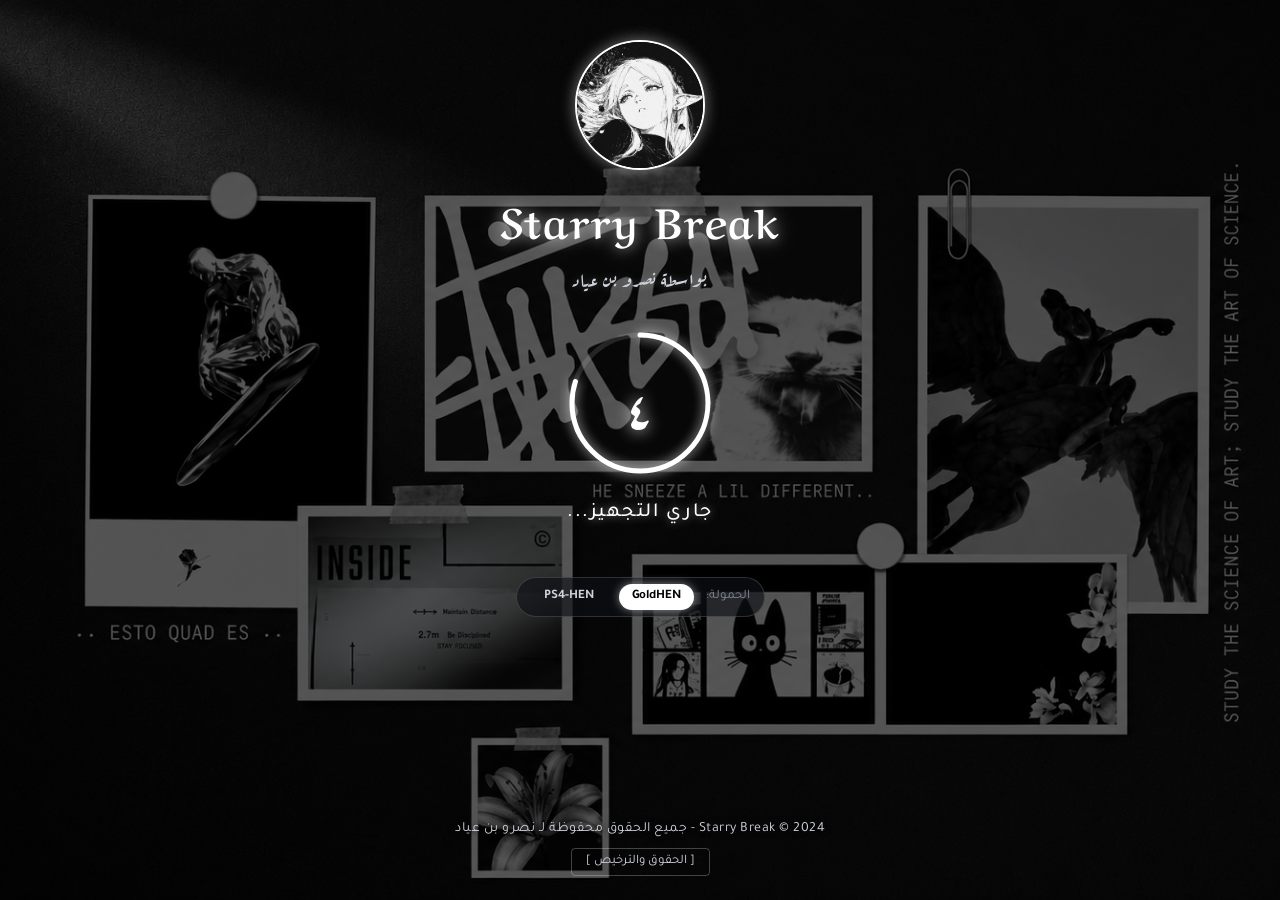
<file: index.html>
<!doctype html>
<html class="landing" dir="rtl" lang="ar">
  <head>
    <meta charset="utf-8" />
    <meta name="viewport" content="width=device-width, initial-scale=1.0" />
    <title>Starry Break</title>
    <!-- خطوط جوجل العربية للواجهة والعناوين الفنية -->
    <link rel="preconnect" href="https://fonts.googleapis.com" />
    <link rel="preconnect" href="https://fonts.gstatic.com" crossorigin />
    <link href="https://fonts.googleapis.com/css2?family=Amiri:ital,wght@0,400;0,700;1,400&family=Aref+Ruqaa:wght@400;700&family=Cairo:wght@300;400;600;700;900&family=Tajawal:wght@300;400;500;700;900&display=swap" rel="stylesheet" />
    <link rel="stylesheet" href="style.css" />
  </head>
  <body>
    <!-- طبقة تعتيم الخلفية لضمان القراءة والتباين العالي -->
    <div class="bg-overlay"></div>

    <div class="site-container">
      <!-- الشعار العلوي والعناوين -->
      <header class="header">
        <div class="logo-container">
          <img src="img/logo.jpg" alt="Starry Break Logo" class="anime-logo" />
        </div>
        <h1 class="main-title">Starry Break</h1>
        <p class="subtitle">بواسطة نصرو بن عياد</p>
      </header>

      <!-- منطقة التفاعل المركزية -->
      <main class="main-panel">
        <!-- عداد تنازلي دائري (5 ثوانٍ) -->
        <div id="countdownBox" class="countdown-box">
          <div class="svg-timer-wrap">
            <svg class="timer-svg" viewBox="0 0 160 160">
              <circle class="timer-bg-circle" cx="80" cy="80" r="68"></circle>
              <circle id="timerCircle" class="timer-progress-circle" cx="80" cy="80" r="68"></circle>
            </svg>
            <div id="timerNum" class="timer-arabic-num">٥</div>
          </div>
          <p id="timerLabel" class="timer-label">جاري التجهيز...</p>
          <p id="cacheStatus" class="cache-status" aria-live="polite"></p>
        </div>

        <!-- مرحلة ما بعد انتهاء العداد وزر التشغيل والتحميل التلقائي -->
        <div id="readyBox" class="ready-box">
          <h2 class="anime-phrase">لا حدود... استمتع</h2>
          <button id="startBtn" class="cyber-btn" type="button">
            <span class="cyber-btn-cut"></span>
            <span class="cyber-btn-text">ابدأ الآن</span>
          </button>
          <p id="autoNotice" class="auto-notice">ان لم تقم بالضغط سيتم التحميل تلقائياً بعد <span id="countdownNum">10</span> ثوانٍ......</p>
        </div>

        <!-- محدد الحمولات بطابع المونوكروم الأحادي -->
        <div class="payload-selector" id="payloadSelector">
          <span class="payload-label">الحمولة:</span>
          <label class="payload-opt">
            <input type="radio" name="payload" value="goldhen" checked />
            <span class="payload-pill">GoldHEN</span>
          </label>
          <label class="payload-opt">
            <input type="radio" name="payload" value="hen" />
            <span class="payload-pill">PS4-HEN</span>
          </label>
        </div>
      </main>

      <!-- التذييل وزر نافذة الحقوق -->
      <footer class="footer">
        <p class="copyright">Starry Break © 2024 - جميع الحقوق محفوظة لـ نصرو بن عياد</p>
        <button id="creditsBtn" class="credits-btn" type="button" aria-haspopup="dialog">
          [ الحقوق والترخيص ]
        </button>
      </footer>
    </div>

    <!-- نافذة الحقوق والتراخيص الزجاجية (Glassmorphism Modal) -->
    <div id="creditsModal" class="modal-backdrop" role="dialog" aria-modal="true" aria-labelledby="modalTitle">
      <div class="modal-card">
        <div class="modal-header">
          <h3 id="modalTitle" class="modal-title">الحقوق والترخيص المفتوح المصدر</h3>
          <button id="closeModalBtn" class="modal-close" type="button" aria-label="إغلاق">&times;</button>
        </div>

        <div class="modal-body">
          <div class="credit-block">
            <h4 class="credit-category">المشروع الأصلي والواجهة (Project & Branding)</h4>
            <p class="credit-row">
              <strong>Starry Break:</strong> تطوير الواجهة والهوية الفنية بواسطة <strong>نصرو بن عياد (Nasro Ben Ayad)</strong>.
            </p>
            <p class="credit-row">
              <strong>المشروع الأساسي:</strong> مبني على Afterglow Web بواسطة <strong>well0nez / m0zz</strong>.
            </p>
          </div>

          <div class="credit-block">
            <h4 class="credit-category">المساهمون التقنيون (Technical Contributors)</h4>
            <ul class="credits-list">
              <li>
                <strong>raw13g (MIT License):</strong> تطوير <code>jb.js</code>، <code>ps4_offsets.js</code>، وهيكلية الاستضافة الأصلية.
              </li>
              <li>
                <strong>aminegold0 (silverps4hen):</strong> إعادة بناء وهندسة مضيف الويب.
              </li>
              <li>
                <strong>jordyidk (slopkit):</strong> أدوات معالجة الذاكرة البدائية <code>core.js</code>، <code>mem.js</code>، <code>int64.js</code>.
              </li>
              <li>
                <strong>SiSTRo:</strong> حمولة GoldHEN.
              </li>
              <li>
                <strong>al-azif, Pharaoh2k, TheFlow, ChendoChap, abc, LightningMods, @egycnq:</strong> سلسلة تطوير أبحاث وترقيعات النواة (Kernel Patch Lineage).
              </li>
            </ul>
          </div>

          <div class="credit-block license-notice">
            <h4 class="credit-category">بيان التراخيص القانونية (Licenses)</h4>
            <p class="license-text">
              <strong>AGPLv3:</strong> يغطي <code>afterglow.js</code> ومجموعات الترقيع <code>patchset-*.bin</code>.
            </p>
            <p class="license-text">
              <strong>MIT License:</strong> يغطي ملفات <code>raw13g</code> المرفقة.
            </p>
            <p class="disclaimer-text">
              <strong>إخلاء مسؤولية:</strong> لا يتم إعادة توزيع أي كود برمجي مملوك لشركة سوني (Sony). هذا العمل مخصص لأبحاث الحماية والأمان على الأجهزة والعتاد المملوك شخصياً فقط.
            </p>
          </div>
        </div>

        <div class="modal-footer">
          <button id="dismissModalBtn" class="modal-dismiss-btn" type="button">إغلاق</button>
        </div>
      </div>
    </div>

    <!-- نقطة الدخول البرمجية -->
    <script src="launch.js"></script>
  </body>
</html>
</file>
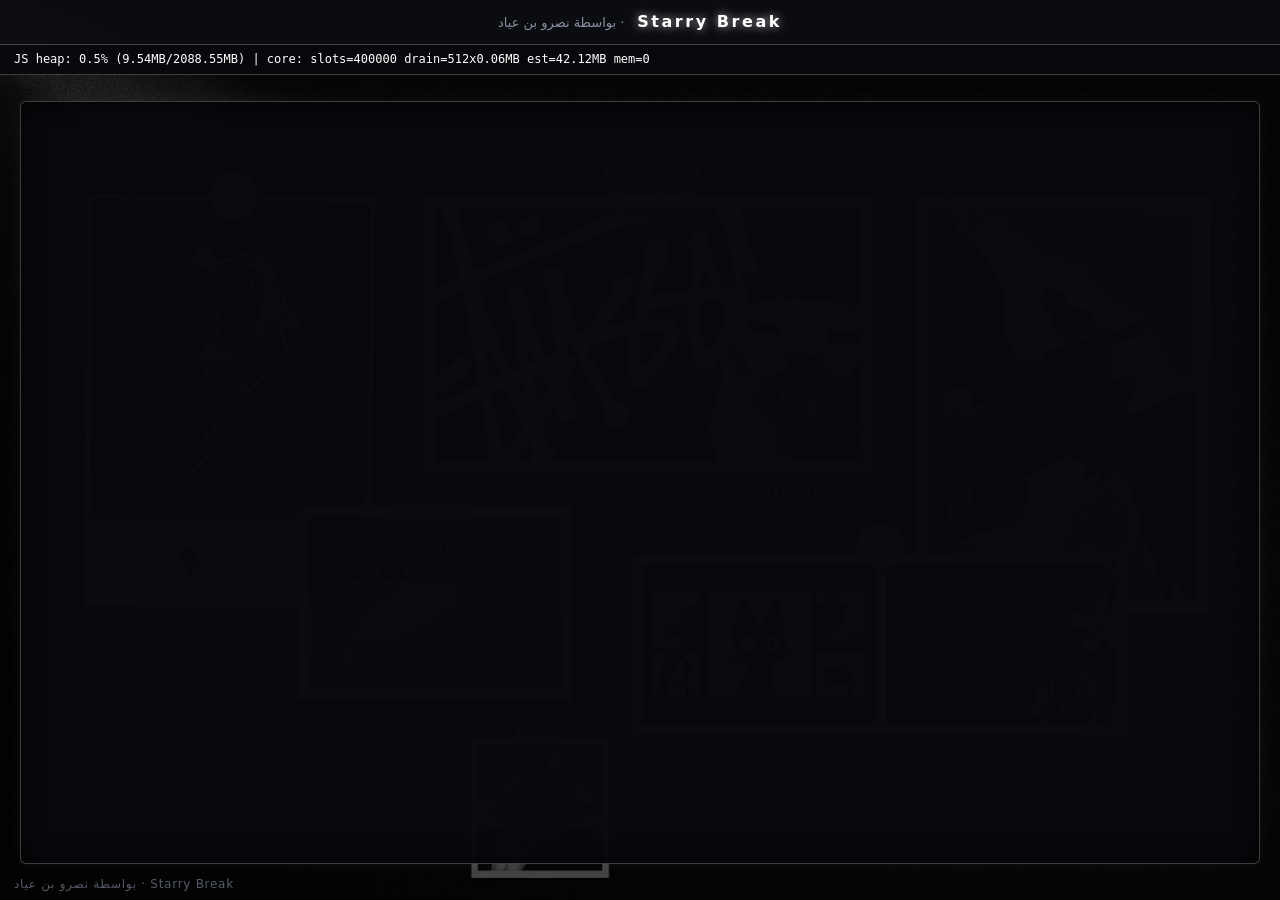
<file: jb.html>
<!doctype html>
<html lang="ar" dir="rtl">
  <head>
    <meta charset="utf-8" />
    <meta name="viewport" content="width=device-width,initial-scale=1" />
    <title>Starry Break - تنفيذ</title>
    <!-- This page carries its own styles and starts its own module, and it
         loads NOTHING else. That duplicates a little of style.css, and it is
         deliberate: every subresource is one more allocation and one more
         timing shift in the process that core.js is about to groom, and this
         exploit is decided by exactly that. The landing page may use the
         shared stylesheet; this one may not. -->
    <style>
      :root {
        --bg: #000000;
        --panel: rgba(12, 14, 18, 0.9);
        --sunk: rgba(8, 9, 12, 0.95);
        --line: rgba(255, 255, 255, 0.22);
        --fg: #e2e6ee;
        --bright: #ffffff;
        --dim: #88909f;
        --faint: #555b66;
        --ok: #ffffff;
        --bad: #d88a8a;
        --warn: #e0d090;
        --sans: "Tajawal", "Cairo", "Segoe UI", system-ui, -apple-system, sans-serif;
        --mono: Consolas, "DejaVu Sans Mono", monospace;
      }
      * {
        box-sizing: border-box;
      }
      html,
      body {
        margin: 0;
        padding: 0;
        min-height: 100%;
        background-color: var(--bg);
        background-image: url('img/bg.jpg');
        background-position: center center;
        background-size: cover;
        background-attachment: fixed;
        color: var(--fg);
        font: 15px/1.45 var(--sans);
        position: relative;
      }
      /* Dark overlay for maximum readability and anime contrast */
      body::before {
        content: "";
        position: fixed;
        inset: 0;
        width: 100%;
        height: 100%;
        background: rgba(0, 0, 0, 0.72);
        pointer-events: none;
        z-index: 0;
      }
      #brand, #ramBox, #spin, #msg, #wrap, .byline {
        position: relative;
        z-index: 1;
      }
      #brand {
        padding: 10px 14px;
        border-bottom: 1px solid var(--line);
        background: var(--panel);
        text-align: center;
        backdrop-filter: blur(8px);
        -webkit-backdrop-filter: blur(8px);
      }
      #brand b {
        color: var(--bright);
        font-size: 16px;
        font-weight: 700;
        letter-spacing: 0.16em;
        text-shadow: 0 0 10px rgba(255, 255, 255, 0.7);
      }
      #brand span {
        font-size: 13px;
        color: var(--dim);
        margin-right: 8px;
      }
      /* The live heap readout sits in the flow under the bar */
      #ramBox {
        overflow: hidden;
        padding: 6px 14px;
        border-bottom: 1px solid var(--line);
        background: var(--sunk);
        color: var(--bright);
        font: 12px/1.4 var(--mono);
        text-overflow: ellipsis;
        white-space: nowrap;
        direction: ltr;
        text-align: left;
      }
      /* Minimalist anime glowing spinner */
      #spin {
        position: fixed;
        top: calc(50% + 20px);
        left: 50%;
        width: 52px;
        height: 52px;
        margin: -26px 0 0 -26px;
        border: 3px solid rgba(255, 255, 255, 0.15);
        border-top-color: var(--bright);
        border-radius: 50%;
        box-shadow: 0 0 20px rgba(255, 255, 255, 0.5);
        animation: spin 0.85s linear infinite;
      }
      @keyframes spin {
        to {
          transform: rotate(360deg);
        }
      }
      #msg {
        position: fixed;
        top: 50%;
        left: 0;
        right: 0;
        transform: translateY(-50%);
        display: none;
        text-align: center;
        font-size: 20px;
        font-weight: 700;
        letter-spacing: 1px;
        color: var(--bright);
        text-shadow: 0 0 14px rgba(255, 255, 255, 0.8);
      }
      #state,
      #out {
        display: none;
      }
      body.done #spin,
      body.fail #spin {
        display: none;
      }
      body.fail #msg {
        display: block;
        color: #ff9999;
      }
      body.done #msg {
        display: block;
        color: var(--bright);
        font-weight: 700;
        letter-spacing: 2px;
        text-shadow: 0 0 20px rgba(255, 255, 255, 0.95);
      }
      /* ?log=1 -- the full step log */
      body.log {
        display: flex;
        flex-direction: column;
        height: 100vh;
      }
      body.log #spin,
      body.log #msg {
        display: none;
      }
      body.log #wrap {
        display: flex;
        flex-direction: column;
        flex: 1;
        min-height: 0;
        padding: 16px 20px 36px;
      }
      body.log #state {
        display: block;
        margin: 0 0 10px;
        font-size: 20px;
        font-weight: 700;
        color: var(--bright);
        text-shadow: 0 0 10px rgba(255, 255, 255, 0.6);
        text-align: right;
      }
      body.log #out {
        display: block;
        flex: 1;
        min-height: 0;
        overflow-y: auto;
        padding: 12px 14px;
        border: 1px solid var(--line);
        border-radius: 6px;
        background: var(--sunk);
        color: var(--fg);
        font: 12px/1.5 var(--mono);
        white-space: pre-wrap;
        box-shadow: inset 0 0 20px rgba(0, 0, 0, 0.8), 0 0 15px rgba(255, 255, 255, 0.05);
        direction: ltr;
        text-align: left;
      }
      /* The retry notice */
      .notice {
        margin: 1em 0;
        padding: 0.8em 1.2em;
        border: 1.5px solid #ff7777;
        background: rgba(45, 15, 15, 0.9);
        color: #ffcccc;
        font: 700 18px/1.4 var(--sans);
        border-radius: 4px;
        text-align: center;
        box-shadow: 0 0 20px rgba(255, 80, 80, 0.4);
      }
      .byline {
        position: fixed;
        bottom: 10px;
        left: 14px;
        margin: 0;
        color: var(--faint);
        font: 12px/1 var(--sans);
        letter-spacing: 0.06em;
        direction: rtl;
      }
      .ok {
        color: var(--bright);
        font-weight: bold;
      }
      .bad {
        color: var(--bad);
      }
      .warn {
        color: var(--warn);
      }
      code {
        color: #ffffff;
      }
      /* Custom scrollbar */
      ::-webkit-scrollbar {
        width: 8px;
      }
      ::-webkit-scrollbar-track {
        background: rgba(0, 0, 0, 0.4);
      }
      ::-webkit-scrollbar-thumb {
        background: rgba(255, 255, 255, 0.25);
        border-radius: 4px;
      }
      ::-webkit-scrollbar-thumb:hover {
        background: rgba(255, 255, 255, 0.45);
      }
    </style>
  </head>
  <body>
    <!-- jb.js owns the body class: .log while the step log is shown, .done or
         .fail once the chain has settled. The ids below are its contract --
         #ramBox, #msg, #state and #out are read by name. -->
    <div id="brand">
      <b>Starry Break</b>
      <span>&middot; بواسطة نصرو بن عياد</span>
    </div>
    <div id="ramBox">RAM: checking...</div>
    <div id="spin"></div>
    <div id="msg">أعد تشغيل الجهاز (Restart your console)</div>
    <div id="wrap">
      <div id="state"></div>
      <div id="out"></div>
    </div>
    <p class="byline">Starry Break &middot; بواسطة نصرو بن عياد</p>
    <script type="module">
      import "./jb.js";
    </script>
  </body>
</html>
</file>
<file: style.css>
/* ==========================================================================
   Starry Break - Cyber-Anime Monochrome Theme
   Designed for PS4 WebKit Browser & Modern Desktops
   RTL Arabic Layout | AGPLv3 / MIT Compliance
   ========================================================================== */

:root {
  --color-black: #000000;
  --color-dark-bg: #07080a;
  --color-surface: rgba(14, 16, 22, 0.88);
  --color-surface-hover: rgba(26, 30, 40, 0.95);
  --color-border: rgba(255, 255, 255, 0.22);
  --color-border-bright: #ffffff;
  --color-white: #ffffff;
  --color-text-dim: #cfd3dc;
  --color-text-muted: #838a99;
  --glow-soft: 0 0 16px rgba(255, 255, 255, 0.45);
  --glow-strong: 0 0 28px rgba(255, 255, 255, 0.85);
  --glow-intense: 0 0 45px rgba(255, 255, 255, 0.95);

  --font-heading: 'Aref Ruqaa', 'Amiri', 'Traditional Arabic', serif;
  --font-ui: 'Tajawal', 'Cairo', 'Segoe UI', system-ui, -apple-system, sans-serif;
  --font-mono: 'Consolas', 'DejaVu Sans Mono', monospace;

  --timer-circumference: 427.26; /* 2 * PI * 68 */
}

/* Reset & Box Sizing */
*, *::before, *::after {
  box-sizing: border-box;
  margin: 0;
  padding: 0;
  -webkit-font-smoothing: antialiased;
}

html, body {
  width: 100%;
  min-height: 100vh;
  background-color: var(--color-black);
  color: var(--color-white);
  font-family: var(--font-ui);
  direction: rtl;
  text-align: center;
  overflow-x: hidden;
}

/* Fixed Background Image with Dark Overlay */
body {
  background-image: url('img/bg.jpg');
  background-repeat: no-repeat;
  background-position: center center;
  background-size: cover;
  background-attachment: fixed;
  position: relative;
}

.bg-overlay {
  position: fixed;
  inset: 0;
  width: 100%;
  height: 100%;
  background: rgba(0, 0, 0, 0.65);
  pointer-events: none;
  z-index: 1;
}

/* Main Layout Shell */
.site-container {
  position: relative;
  z-index: 2;
  display: flex;
  flex-direction: column;
  justify-content: space-between;
  align-items: center;
  min-height: 100vh;
  padding: 40px 20px 24px;
}

/* ==========================================================================
   Header & Anime Logo
   ========================================================================== */

.header {
  display: flex;
  flex-direction: column;
  align-items: center;
  gap: 12px;
}

.logo-container {
  position: relative;
  width: 130px;
  height: 130px;
  border-radius: 50%;
  overflow: hidden;
  border: 2px solid var(--color-white);
  box-shadow: var(--glow-soft);
  background: var(--color-black);
}

.anime-logo {
  width: 100%;
  height: 100%;
  object-fit: cover;
  object-position: center;
  display: block;
}

.main-title {
  font-family: var(--font-heading);
  font-size: 42px;
  font-weight: 700;
  letter-spacing: 2px;
  color: var(--color-white);
  text-shadow: 0 0 14px rgba(255, 255, 255, 0.7), 0 0 30px rgba(255, 255, 255, 0.35);
  margin-top: 4px;
}

.subtitle {
  font-family: var(--font-heading);
  font-size: 19px;
  color: var(--color-text-dim);
  letter-spacing: 1px;
  text-shadow: 0 0 8px rgba(255, 255, 255, 0.3);
}

/* ==========================================================================
   Main Action Panel & Stages
   ========================================================================== */

.main-panel {
  display: flex;
  flex-direction: column;
  align-items: center;
  justify-content: center;
  margin: 30px 0;
  width: 100%;
  max-width: 480px;
}

/* 5-Second Circular Countdown Stage */
.countdown-box {
  display: flex;
  flex-direction: column;
  align-items: center;
  transition: opacity 0.6s ease, transform 0.6s ease;
}

.countdown-box.hidden {
  opacity: 0;
  transform: scale(0.92);
  pointer-events: none;
  display: none;
}

.svg-timer-wrap {
  position: relative;
  width: 160px;
  height: 160px;
  display: flex;
  align-items: center;
  justify-content: center;
}

.timer-svg {
  width: 100%;
  height: 100%;
  transform: rotate(-90deg); /* Start depletion at 12 o'clock */
}

.timer-bg-circle {
  fill: none;
  stroke: rgba(255, 255, 255, 0.12);
  stroke-width: 5;
}

.timer-progress-circle {
  fill: none;
  stroke: var(--color-white);
  stroke-width: 5;
  stroke-linecap: round;
  stroke-dasharray: 427.26;
  stroke-dashoffset: 0;
  transition: stroke-dashoffset 1s linear;
  filter: drop-shadow(0 0 6px rgba(255, 255, 255, 0.8));
}

.timer-arabic-num {
  position: absolute;
  font-family: var(--font-heading);
  font-size: 56px;
  font-weight: 700;
  color: var(--color-white);
  text-shadow: 0 0 16px rgba(255, 255, 255, 0.9);
  line-height: 1;
  user-select: none;
}

.timer-label {
  margin-top: 18px;
  font-size: 20px;
  font-weight: 500;
  letter-spacing: 1.5px;
  color: var(--color-white);
  text-shadow: 0 0 10px rgba(255, 255, 255, 0.5);
  animation: pulseText 2s infinite ease-in-out;
}

@keyframes pulseText {
  0%, 100% { opacity: 0.85; }
  50% { opacity: 1; text-shadow: 0 0 18px rgba(255, 255, 255, 0.9); }
}

.cache-status {
  margin-top: 8px;
  font-size: 13px;
  color: var(--color-text-muted);
  min-height: 18px;
  letter-spacing: 0.5px;
}

/* Post-Countdown Showcase & Button */
.ready-box {
  display: none;
  opacity: 0;
  transform: translateY(18px);
  flex-direction: column;
  align-items: center;
  gap: 24px;
  transition: opacity 0.8s ease, transform 0.8s ease;
}

.ready-box.active {
  display: flex;
  opacity: 1;
  transform: translateY(0);
}

.anime-phrase {
  font-family: var(--font-heading);
  font-size: 38px;
  font-weight: 700;
  letter-spacing: 2px;
  color: var(--color-white);
  text-shadow: 0 0 12px #ffffff, 0 0 25px rgba(255, 255, 255, 0.85), 0 0 45px rgba(255, 255, 255, 0.5);
  animation: glowCycle 3s infinite alternate ease-in-out;
}

@keyframes glowCycle {
  0% {
    text-shadow: 0 0 10px #ffffff, 0 0 20px rgba(255, 255, 255, 0.7);
  }
  100% {
    text-shadow: 0 0 18px #ffffff, 0 0 35px rgba(255, 255, 255, 0.95), 0 0 55px rgba(255, 255, 255, 0.7);
  }
}

/* Cyber-Anime Button */
.cyber-btn {
  position: relative;
  display: inline-flex;
  align-items: center;
  justify-content: center;
  padding: 14px 44px;
  font-family: var(--font-ui);
  font-size: 22px;
  font-weight: 700;
  color: var(--color-white);
  background: rgba(10, 12, 16, 0.85);
  border: 1.5px solid var(--color-white);
  cursor: pointer;
  outline: none;
  text-decoration: none;
  letter-spacing: 1.5px;
  clip-path: polygon(14px 0, 100% 0, 100% calc(100% - 14px), calc(100% - 14px) 100%, 0 100%, 0 14px);
  box-shadow: 0 0 15px rgba(255, 255, 255, 0.35);
  transition: all 0.3s ease;
  user-select: none;
}

.cyber-btn:hover,
.cyber-btn:focus {
  background: var(--color-white);
  color: var(--color-black);
  box-shadow: var(--glow-strong), 0 0 45px rgba(255, 255, 255, 0.6);
  transform: translateY(-2px);
}

.cyber-btn:active {
  transform: translateY(1px);
  box-shadow: var(--glow-soft);
}

/* Payload Selector */
.payload-selector {
  display: flex;
  align-items: center;
  gap: 12px;
  margin-top: 26px;
  padding: 6px 14px;
  background: rgba(14, 16, 22, 0.65);
  border: 1px solid rgba(255, 255, 255, 0.15);
  border-radius: 20px;
}

.payload-label {
  font-size: 13px;
  color: var(--color-text-muted);
}

.payload-opt {
  display: inline-flex;
  align-items: center;
  cursor: pointer;
}

.payload-opt input {
  display: none;
}

.payload-pill {
  font-size: 13px;
  font-weight: 600;
  color: var(--color-text-dim);
  padding: 4px 12px;
  border-radius: 14px;
  border: 1px solid transparent;
  transition: all 0.25s ease;
}

.payload-opt input:checked + .payload-pill {
  background: var(--color-white);
  color: var(--color-black);
  box-shadow: 0 0 10px rgba(255, 255, 255, 0.5);
}

/* ==========================================================================
   Footer & Copyright
   ========================================================================== */

.footer {
  display: flex;
  flex-direction: column;
  align-items: center;
  gap: 10px;
  margin-top: auto;
  padding-top: 20px;
}

.copyright {
  font-size: 14px;
  color: var(--color-text-dim);
  letter-spacing: 0.5px;
  text-shadow: 0 0 6px rgba(0, 0, 0, 0.9);
}

.credits-btn {
  background: transparent;
  border: 1px solid rgba(255, 255, 255, 0.25);
  color: var(--color-text-dim);
  font-family: var(--font-ui);
  font-size: 13px;
  padding: 5px 14px;
  border-radius: 4px;
  cursor: pointer;
  transition: all 0.25s ease;
}

.credits-btn:hover,
.credits-btn:focus {
  border-color: var(--color-white);
  color: var(--color-white);
  box-shadow: 0 0 10px rgba(255, 255, 255, 0.35);
  background: rgba(255, 255, 255, 0.08);
}

/* ==========================================================================
   Glassmorphism Credits Modal
   ========================================================================== */

.modal-backdrop {
  position: fixed;
  inset: 0;
  width: 100%;
  height: 100%;
  background: rgba(0, 0, 0, 0.82);
  z-index: 100;
  display: flex;
  align-items: center;
  justify-content: center;
  padding: 20px;
  opacity: 0;
  visibility: hidden;
  transition: opacity 0.3s ease, visibility 0.3s ease;
}

.modal-backdrop.open {
  opacity: 1;
  visibility: visible;
}

.modal-card {
  position: relative;
  width: 100%;
  max-width: 640px;
  max-height: 85vh;
  display: flex;
  flex-direction: column;
  background: rgba(11, 13, 17, 0.92);
  -webkit-backdrop-filter: blur(18px);
  backdrop-filter: blur(18px);
  border: 1px solid rgba(255, 255, 255, 0.25);
  border-radius: 8px;
  box-shadow: 0 25px 60px rgba(0, 0, 0, 0.95), 0 0 35px rgba(255, 255, 255, 0.08);
  overflow: hidden;
  text-align: right;
  direction: rtl;
  transform: scale(0.94);
  transition: transform 0.3s ease;
}

.modal-backdrop.open .modal-card {
  transform: scale(1);
}

.modal-header {
  display: flex;
  align-items: center;
  justify-content: space-between;
  padding: 16px 20px;
  border-bottom: 1px solid rgba(255, 255, 255, 0.15);
  background: rgba(18, 21, 28, 0.85);
}

.modal-title {
  font-family: var(--font-heading);
  font-size: 20px;
  color: var(--color-white);
  letter-spacing: 0.5px;
}

.modal-close {
  background: transparent;
  border: none;
  color: var(--color-text-muted);
  font-size: 28px;
  line-height: 1;
  cursor: pointer;
  padding: 0 6px;
  transition: color 0.2s ease;
}

.modal-close:hover,
.modal-close:focus {
  color: var(--color-white);
}

.modal-body {
  padding: 20px;
  overflow-y: auto;
  display: flex;
  flex-direction: column;
  gap: 18px;
  font-size: 14px;
  line-height: 1.6;
}

.credit-block {
  background: rgba(255, 255, 255, 0.03);
  border: 1px solid rgba(255, 255, 255, 0.1);
  padding: 14px;
  border-radius: 6px;
}

.credit-category {
  font-family: var(--font-heading);
  font-size: 16px;
  color: var(--color-white);
  margin-bottom: 8px;
  border-bottom: 1px solid rgba(255, 255, 255, 0.12);
  padding-bottom: 4px;
}

.credit-row {
  margin-bottom: 6px;
  color: var(--color-text-dim);
}

.credits-list {
  list-style: square inside;
  color: var(--color-text-dim);
  display: flex;
  flex-direction: column;
  gap: 6px;
}

.credits-list code,
.credit-block code {
  font-family: var(--font-mono);
  background: rgba(255, 255, 255, 0.1);
  color: #ffffff;
  padding: 1px 6px;
  border-radius: 3px;
  font-size: 13px;
  direction: ltr;
  display: inline-block;
}

.license-notice {
  background: rgba(20, 20, 26, 0.6);
  border-right: 3px solid var(--color-white);
}

.license-text {
  color: var(--color-text-dim);
  margin-bottom: 6px;
}

.disclaimer-text {
  margin-top: 10px;
  font-size: 12px;
  color: var(--color-text-muted);
  border-top: 1px dashed rgba(255, 255, 255, 0.12);
  padding-top: 8px;
}

.modal-footer {
  padding: 12px 20px;
  border-top: 1px solid rgba(255, 255, 255, 0.12);
  display: flex;
  justify-content: flex-end;
  background: rgba(14, 16, 22, 0.85);
}

.modal-dismiss-btn {
  background: rgba(255, 255, 255, 0.1);
  border: 1px solid var(--color-white);
  color: var(--color-white);
  font-family: var(--font-ui);
  font-size: 14px;
  padding: 6px 20px;
  border-radius: 4px;
  cursor: pointer;
  transition: all 0.2s ease;
}

.modal-dismiss-btn:hover {
  background: var(--color-white);
  color: var(--color-black);
}

/* ==========================================================================
   Responsive Tuning (Desktop & PS4 TV Over-scan)
   ========================================================================== */

@media (max-width: 600px) {
  .main-title {
    font-size: 34px;
  }
  .anime-phrase {
    font-size: 30px;
  }
  .cyber-btn {
    font-size: 19px;
    padding: 12px 34px;
  }
  .logo-container {
    width: 110px;
    height: 110px;
  }
}
</file>
